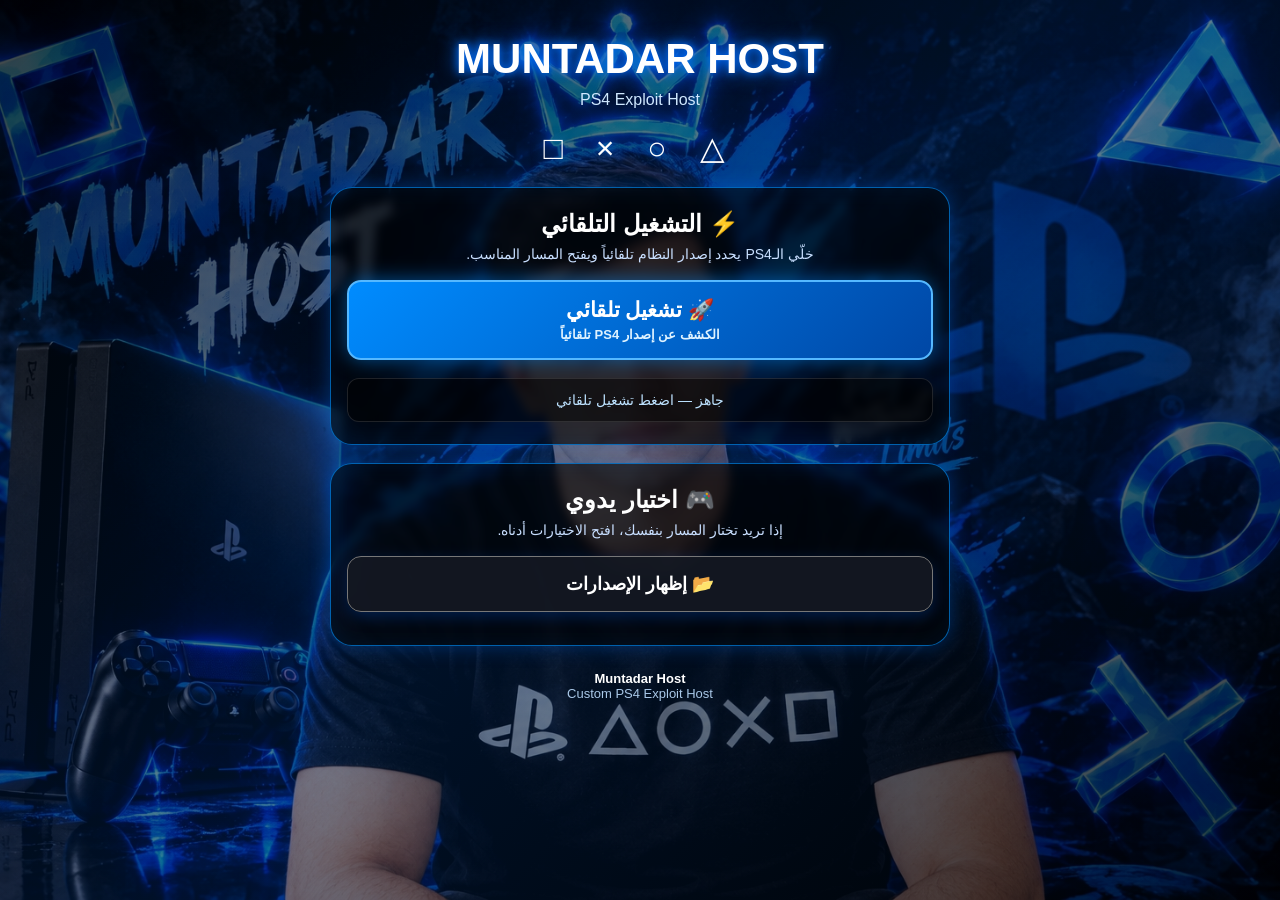
<file: index.html>
<!DOCTYPE html>
<html lang="ar" dir="rtl">
<head>
<meta charset="UTF-8">
<meta name="viewport" content="width=device-width, initial-scale=1.0">

<title>Muntadar Host</title>

<style>
*{
    box-sizing:border-box;
    margin:0;
    padding:0;
}

html,body{
    width:100%;
    min-height:100%;
}

body{
    font-family:Arial, Tahoma, sans-serif;
    color:white;
    background:#05070b url("img.jpg") center center / cover fixed no-repeat;
    position:relative;
    overflow-x:hidden;
}

body::before{
    content:"";
    position:fixed;
    inset:0;
    background:
        linear-gradient(
            135deg,
            rgba(0,0,0,.72),
            rgba(0,30,70,.55),
            rgba(0,0,0,.78)
        );
    z-index:-1;
}

.container{
    width:100%;
    max-width:650px;
    margin:auto;
    padding:25px 15px 40px;
    text-align:center;
}

/* الشعار */
.logo{
    font-size:42px;
    font-weight:bold;
    color:#fff;
    text-shadow:
        0 0 8px #0070ff,
        0 0 20px #0070ff;
    margin-top:10px;
}

.subtitle{
    margin-top:8px;
    font-size:16px;
    color:#cfe8ff;
}

/* رموز البلايستيشن */
.symbols{
    margin:20px 0;
    font-size:32px;
    letter-spacing:12px;
    color:#fff;
    text-shadow:0 0 12px #0070ff;
}

/* البطاقة */
.card{
    background:rgba(0,0,0,.62);
    border:1px solid rgba(0,145,255,.65);
    border-radius:22px;
    padding:22px 16px;
    margin-top:18px;
    box-shadow:
        0 0 20px rgba(0,112,255,.35),
        inset 0 0 25px rgba(0,80,160,.15);
    backdrop-filter:blur(5px);
}

.card h2{
    font-size:24px;
    margin-bottom:8px;
}

.card p{
    color:#c8dfff;
    font-size:14px;
    margin-bottom:18px;
}

/* الأزرار */
.btn{
    display:block;
    width:100%;
    padding:16px 12px;
    margin:11px 0;
    border-radius:14px;
    border:1px solid #168cff;
    background:
        linear-gradient(
            135deg,
            rgba(0,112,255,.85),
            rgba(0,55,130,.85)
        );
    color:white;
    text-decoration:none;
    font-size:18px;
    font-weight:bold;
    box-shadow:0 5px 15px rgba(0,100,255,.25);
    transition:.2s;
}

.btn:hover{
    transform:scale(1.02);
    box-shadow:
        0 0 20px rgba(0,145,255,.75);
}

.btn:active{
    transform:scale(.98);
}

/* زر التلقائي */
.auto{
    background:
        linear-gradient(
            135deg,
            #008cff,
            #0047a5
        );
    border:2px solid #55b8ff;
    font-size:21px;
    box-shadow:
        0 0 20px rgba(0,140,255,.55);
}

.auto span{
    display:block;
    font-size:13px;
    color:#dff3ff;
    margin-top:5px;
}

/* زر فتح الاختيارات */
.manual-toggle{
    cursor:pointer;
    border:1px solid #777;
    background:rgba(20,25,35,.9);
}

.manual{
    display:none;
    margin-top:15px;
}

.manual.show{
    display:block;
}

.group-title{
    color:#66bdff;
    font-size:16px;
    margin:20px 0 8px;
    border-bottom:1px solid rgba(100,180,255,.25);
    padding-bottom:7px;
}

.small{
    font-size:15px;
    padding:13px 10px;
}

/* الحالة */
.status{
    margin-top:18px;
    padding:13px;
    border-radius:12px;
    background:rgba(0,0,0,.5);
    border:1px solid rgba(255,255,255,.12);
    color:#bde2ff;
    font-size:14px;
}

/* الحقوق */
.footer{
    margin-top:25px;
    color:#a9c8e8;
    font-size:13px;
}

.footer strong{
    color:white;
}

/* موبايل */
@media(max-width:450px){

    .logo{
        font-size:34px;
    }

    .symbols{
        font-size:25px;
        letter-spacing:7px;
    }

    .card{
        padding:18px 12px;
    }

    .btn{
        font-size:16px;
    }
}
</style>
</head>

<body>

<div class="container">

    <div class="logo">
        MUNTADAR HOST
    </div>

    <div class="subtitle">
        PS4 Exploit Host
    </div>

    <div class="symbols">
        △ ○ × □
    </div>


    <!-- النظام التلقائي -->
    <div class="card">

        <h2>⚡ التشغيل التلقائي</h2>

        <p>
            خلّي الـPS4 يحدد إصدار النظام تلقائياً
            ويفتح المسار المناسب.
        </p>

        <a
            class="btn auto"
            href="g2all/index.html"
            onclick="autoStart()"
        >
            🚀 تشغيل تلقائي
            <span>
                الكشف عن إصدار PS4 تلقائياً
            </span>
        </a>

        <div id="status" class="status">
            جاهز — اضغط تشغيل تلقائي
        </div>

    </div>


    <!-- النظام اليدوي -->
    <div class="card">

        <h2>🎮 اختيار يدوي</h2>

        <p>
            إذا تريد تختار المسار بنفسك،
            افتح الاختيارات أدناه.
        </p>

        <button
            class="btn manual-toggle"
            onclick="toggleManual()"
        >
            📂 إظهار الإصدارات
        </button>


        <div id="manual" class="manual">

            <!-- 5.05 -->
            <div class="group-title">
                Firmware 5.xx
            </div>

            <a
                class="btn small"
                href="505/index.html"
            >
                PS4 5.05 / 5.07
            </a>


            <!-- 6.72 -->
            <div class="group-title">
                Firmware 6.xx
            </div>

            <a
                class="btn small"
                href="672goldhen/index.html"
            >
                PS4 6.72 — GoldHEN
            </a>

            <a
                class="btn small"
                href="672/index.html"
            >
                PS4 6.72
            </a>


            <!-- 9.00 -->
            <div class="group-title">
                Firmware 9.xx
            </div>

            <a
                class="btn small"
                href="900goldhen/index.html"
            >
                PS4 9.00 — GoldHEN
            </a>

            <a
                class="btn small"
                href="900v3/index.html"
            >
                PS4 9.00 — v3
            </a>


            <!-- 11 وما فوق -->
            <div class="group-title">
                Firmware 11.xx → 13.xx
            </div>

            <a
                class="btn small"
                href="g2all/index.html"
            >
                PS4 11.00 → 12.02
            </a>

            <a
                class="btn small"
                href="g2all/index.html"
            >
                PS4 12.50
            </a>
<a
    class="btn small"
    href="g2all/index.html"
>
    PS4 12.52
</a>
            
            <a
                class="btn small"
                href="g2all/index.html"
            >
                PS4 13.00 → 13.52
            </a>

        </div>

    </div>


    <div class="footer">
        <strong>Muntadar Host</strong>
        <br>
        Custom PS4 Exploit Host
    </div>

</div>


<script>

function toggleManual(){

    var menu = document.getElementById("manual");

    if(menu.classList.contains("show")){

        menu.classList.remove("show");

    }else{

        menu.classList.add("show");

    }
}


function autoStart(){

    var status = document.getElementById("status");

    status.innerHTML =
        "🔎 جاري الكشف عن إصدار نظام PS4...";

}


/*
    ملاحظة:
    الكشف الحقيقي يتم بواسطة
    g2all/index.html الموجود عندك.

    لذلك لا نحاول تخمين إصدار الجهاز
    من المتصفح هنا.
*/

</script>

</body>
</html>
</file>
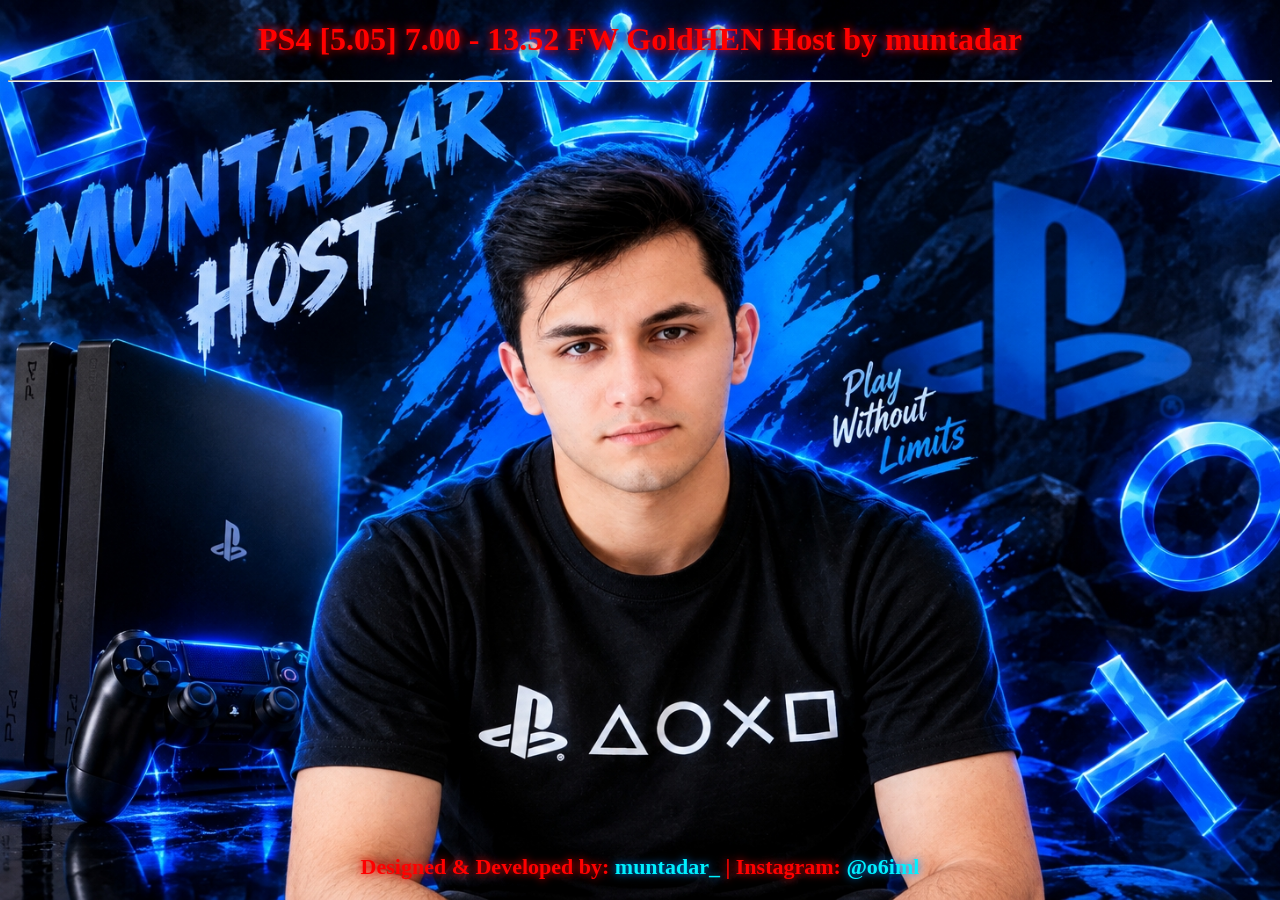
<file: g2all/index.html>
<!DOCTYPE html>
<html>
<head>
<title>PS4 [5.05] 7.00 - 13.52 FW GoldHEN Host by muntadar</title>
<style>
    body {
        background-image: url('../img.jpg') !important;
        background-size: cover !important;
        background-position: center 25% !important;
        background-repeat: no-repeat !important;
        background-attachment: fixed !important;
    }
</style>
</head>

  
   


<body>
  <script>
  var uaFull = navigator.userAgent;
var match = uaFull.match(/PlayStation 4[ /]([\d.]+)/i);
var isPS4 = match !== null;
var fwVersion = isPS4 ? match[1] : "Unknown";
var fwNum = parseFloat(fwVersion);

function onScriptError() {
    msgs.innerHTML = "Content not Found! - Clear Browser Data and Re-Install Cache ...";
}

if (!isPS4) {
    document.addEventListener("DOMContentLoaded", () => {
        msgs.innerHTML = "";
    });
} else {
    if (window.applicationCache.status == '0') {
        if (fwNum == 5.05 || fwNum == 5.07) {
            window.location.replace("cache505.html");
        } else if (fwNum >= 7.00 && fwNum <= 8.52) {
            window.location.replace("cache700.html");
        } else if (fwNum >= 9.00 && fwNum <= 9.60) {
            window.location.replace("cache900.html");
        } else if (fwNum >= 10.00 && fwNum <= 11.02) {
            window.location.replace("cachecss.html");
        } else if (fwNum >= 11.50 && fwNum <= 13.52) {
            window.location.replace("cacheslopkit.html");
        } else {
            document.addEventListener("DOMContentLoaded", () => {
                msgs.innerHTML = 'Unsupported Firmware: <span style="color: red;">' + fwVersion + '</span>';
            });
        }
    } else {
        if (fwNum == 5.05 || fwNum == 5.07) {
            var script = document.createElement('script');
            script.src = "505/exploit.js";
            script.onerror = onScriptError;
            document.head.appendChild(script);
        }
        else if (fwNum >= 7.00 && fwNum <= 8.52) {
            var script = document.createElement('script');
            script.type = 'module';
            script.src = "700/alert.js";
            script.onerror = onScriptError;
            document.head.appendChild(script);
        }
        else if (fwNum >= 9.00 && fwNum <= 9.60) {
            var script = document.createElement('script');
            script.type = 'module';
            script.src = "900/alert.js";
            script.onerror = onScriptError;
            document.head.appendChild(script);
        }
        else if (fwNum >= 10.00 && fwNum <= 11.02) {
            var script = document.createElement('script');
            script.src = "css/main.js";
            script.onerror = onScriptError;
            script.onload = function () {
                setTimeout(function () {
                    doJb();
                }, 500);
            };
            document.head.appendChild(script);
        }
        else if (fwNum >= 11.50 && fwNum <= 12.02) {
            var script = document.createElement('script');
            script.type = 'module';
            script.src = "slopkit/chain_lapse.js";
            script.onerror = onScriptError;
            document.head.appendChild(script);
        }
        else if (fwNum >= 12.50 && fwNum <= 13.00) {
            var script = document.createElement('script');
            script.type = 'module';
            script.src = "slopkit/chain_poops.js";
            script.onerror = onScriptError;
            document.head.appendChild(script);
        }
        else if (fwNum >= 13.02 && fwNum <= 13.52) {
            var script = document.createElement('script');
            script.type = 'module';
            script.src = "slopkit/jb.js?v=19";
            script.onerror = onScriptError;
            document.head.appendChild(script);
        }
    }
}
</script>
<h1 style="color: #ff0000; text-shadow: 0 0 10px #ff0000; text-align: center;">PS4 [5.05] 7.00 - 13.52 FW GoldHEN Host by muntadar</h1>
<hr>
<br>

<!-- تثبيت الكتابة بأسفل الشاشة -->
<div style="position: fixed; bottom: 20px; left: 0; width: 100%; text-align: center; z-index: 9999;">
  <h1 id="msgs" style="color: #ff0000; text-shadow: 0 0 12px #ff0000; font-weight: bold; margin-bottom: 10px;">Loading GoldHEN... Please Wait</h1>
  
  <h2 style="font-size: 22px; color: #ff0000; text-shadow: 0 0 8px #ff0000; margin: 0;">
    Designed &amp; Developed by: 
    <span style="color: #00f0ff; text-shadow: 0 0 8px #0088ff; font-weight: bold;">muntadar_</span> 
    | Instagram: 
    <span style="color: #00f0ff; text-shadow: 0 0 8px #0088ff; font-weight: bold;">@o6iml</span>
  </h2>
</div>

</body>
</html>
</file>
